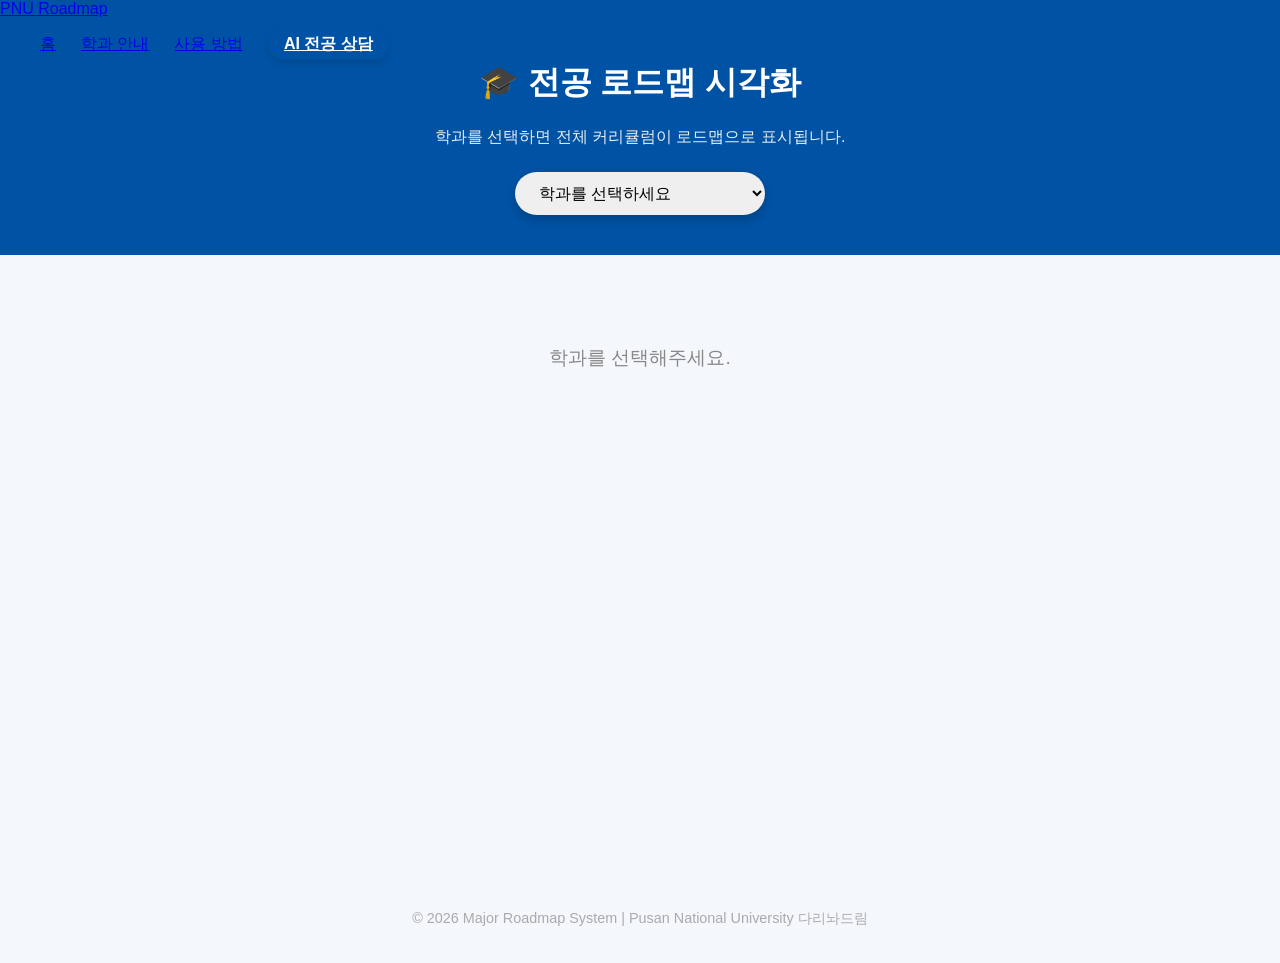
<file: index.html>
<!DOCTYPE html>
<html lang="ko">
<head>
    <meta charset="UTF-8">
    <meta name="viewport" content="width=device-width, initial-scale=1.0">
    <title>전공 로드맵 시각화 시스템</title>
    <link rel="stylesheet" href="style.css">
</head>
<body>
    
    <nav class="navbar">
        <div class="nav-container">
            <a href="#" class="nav-logo">PNU Roadmap</a>
            <ul class="nav-menu">
                <li><a href="#">홈</a></li>
                <li><a href="#">학과 안내</a></li>
                <li><a href="#">사용 방법</a></li>
                <li><a href="#" class="nav-btn-ai" onclick="toggleChat()">AI 전공 상담</a></li>
            </ul>
        </div>
    </nav>

    <div id="chat-container" style="display: none;">
        <div id="chat-header">
            <span>🤖 AI 전공 상담소</span>
            <button onclick="toggleChat()" style="background:none; border:none; color:white; cursor:pointer; font-size:1.2rem;">×</button>
        </div>
        <div id="chat-window">
            <div class="msg bot">안녕하세요! 전공 선택과 로드맵에 대해 무엇이든 물어보세요.</div>
        </div>
        <div id="input-area">
            <input type="text" id="user-input" placeholder="질문을 입력하세요...">
            <button id="send-btn">전송</button>
        </div>
    </div>

    <header>
        <h1>🎓 전공 로드맵 시각화</h1>
        <p class="subtitle">학과를 선택하면 전체 커리큘럼이 로드맵으로 표시됩니다.</p>
        <div class="controls">
            <select id="dept-select">
                <option value="">학과 로딩 중...</option>
            </select>
        </div>
    </header>


    <main id="roadmap-container">
        <div class="placeholder">데이터를 불러오는 중입니다...</div>
    </main>

    <footer>
        <p>© 2026 Major Roadmap System | Pusan National University 다리놔드림</p>
    </footer>

    <script src="script.js"></script>
</body>
</html>
</file>
<file: style.css>
:root {
    --primary: #0052a4;
    --bg: #f4f7fb;
    --card-bg: #ffffff;
    --req-color: #ef4444;   /* 전공필수 */
    --base-color: #3b82f6;  /* 전공기초 */
    --sel-color: #10b981;   /* 전공선택 */
}

body {
    font-family: 'Pretendard', sans-serif;
    background-color: var(--bg);
    margin: 0;
    color: #333;
}

.navbar {
    position: fixed;
    top: 0;
    width: 100%;
    z-index: 1000;
}

header {
    background: var(--primary);
    color: white;
    padding: 2.5rem 1rem;
    text-align: center;
}

.subtitle { opacity: 0.9; margin-bottom: 1.5rem; }

select {
    padding: 12px 20px;
    font-size: 1rem;
    border-radius: 30px;
    border: none;
    min-width: 250px;
    cursor: pointer;
    box-shadow: 0 4px 10px rgba(0,0,0,0.2);
}

#roadmap-container {
    display: flex;
    gap: 20px;
    padding: 40px;
    overflow-x: auto; /* 학년별 가로 스크롤 */
    min-height: 60vh;
}

.placeholder {
    width: 100%;
    text-align: center;
    color: #888;
    font-size: 1.2rem;
    padding-top: 50px;
}

.year-column {
    flex: 0 0 300px;
    background: #eef2f6;
    border-radius: 15px;
    padding: 20px;
    height: fit-content;
    box-shadow: 0 4px 6px rgba(0,0,0,0.05);
}

.year-title {
    font-size: 1.3rem;
    color: var(--primary);
    text-align: center;
    border-bottom: 2px solid var(--primary);
    padding-bottom: 10px;
    margin-top: 0;
}

.course-card {
    background: white;
    padding: 15px;
    margin-top: 15px;
    border-radius: 10px;
    border-left: 5px solid #ccc;
    box-shadow: 0 2px 5px rgba(0,0,0,0.05);
    transition: transform 0.2s;
}

.course-card:hover { transform: translateY(-3px); }
.course-card.required { border-left-color: var(--req-color); }
.course-card.base { border-left-color: var(--base-color); }
.course-card.elective { border-left-color: var(--sel-color); }

.course-name { font-weight: bold; display: block; margin-bottom: 8px; }
.tag {
    font-size: 0.75rem;
    padding: 2px 8px;
    border-radius: 10px;
    background: #eee;
    margin-right: 5px;
}


/* style.css 하단에 추가 */

/* AI 챗봇 버튼 전용 스타일 */
.nav-btn-ai {
    background-color: var(--primary); /* 메인 브랜드 색상 사용 */
    color: white !important; /* 글자색 흰색 강제 */
    padding: 8px 16px;
    border-radius: 20px; /* 둥근 캡슐 모양 */
    font-weight: 600 !important;
    transition: all 0.3s ease;
    box-shadow: 0 4px 6px rgba(0, 0, 0, 0.1);
}

.nav-btn-ai:hover {
    background-color: #003d7a; /* 호버 시 조금 더 어두운 색상 */
    transform: translateY(-2px); /* 살짝 떠오르는 효과 */
    box-shadow: 0 6px 12px rgba(0, 0, 0, 0.15);
}

/* 기존 메뉴들 간격 조절 */
.nav-menu {
    display: flex;
    align-items: center; /* 버튼과 텍스트 높이 맞춤 */
    list-style: none;
    gap: 25px;
}


#chat-container {
    position: fixed;
    bottom: 20px;
    right: 20px;
    width: 350px;
    height: 500px;
    background: white;
    border-radius: 15px;
    box-shadow: 0 10px 25px rgba(0,0,0,0.2);
    display: flex;
    flex-direction: column;
    z-index: 9999; /* 최상단에 위치 */
    overflow: hidden;
    border: 1px solid #ddd;
}

#chat-header {
    background: #0052a4; /* 부산대 상징색 베이스 */
    color: white;
    padding: 15px;
    display: flex;
    justify-content: space-between;
    align-items: center;
    font-weight: bold;
}

#chat-window {
    flex: 1;
    padding: 15px;
    overflow-y: auto;
    display: flex;
    flex-direction: column;
    gap: 10px;
    background: #f9f9f9;
}

.msg {
    padding: 10px 14px;
    border-radius: 15px;
    font-size: 0.9rem;
    max-width: 80%;
    line-height: 1.4;
}

.user {
    align-self: flex-end;
    background: #0052a4;
    color: white;
    border-bottom-right-radius: 2px;
}

.bot {
    align-self: flex-start;
    background: #e4e6eb;
    color: #333;
    border-bottom-left-radius: 2px;
}

.bot strong {
    font-weight: 700;
    font-size: 1.03em;
    color: #111;
}

#input-area {
    display: flex;
    padding: 15px;
    background: white;
    border-top: 1px solid #eee;
}

#user-input {
    flex: 1;
    border: 1px solid #ddd;
    padding: 10px;
    border-radius: 5px;
    outline: none;
}

#send-btn {
    margin-left: 8px;
    padding: 10px 15px;
    background: #0052a4;
    color: white;
    border: none;
    border-radius: 5px;
    cursor: pointer;
}

footer { text-align: center; padding: 20px; color: #aaa; font-size: 0.9rem; }
</file>
